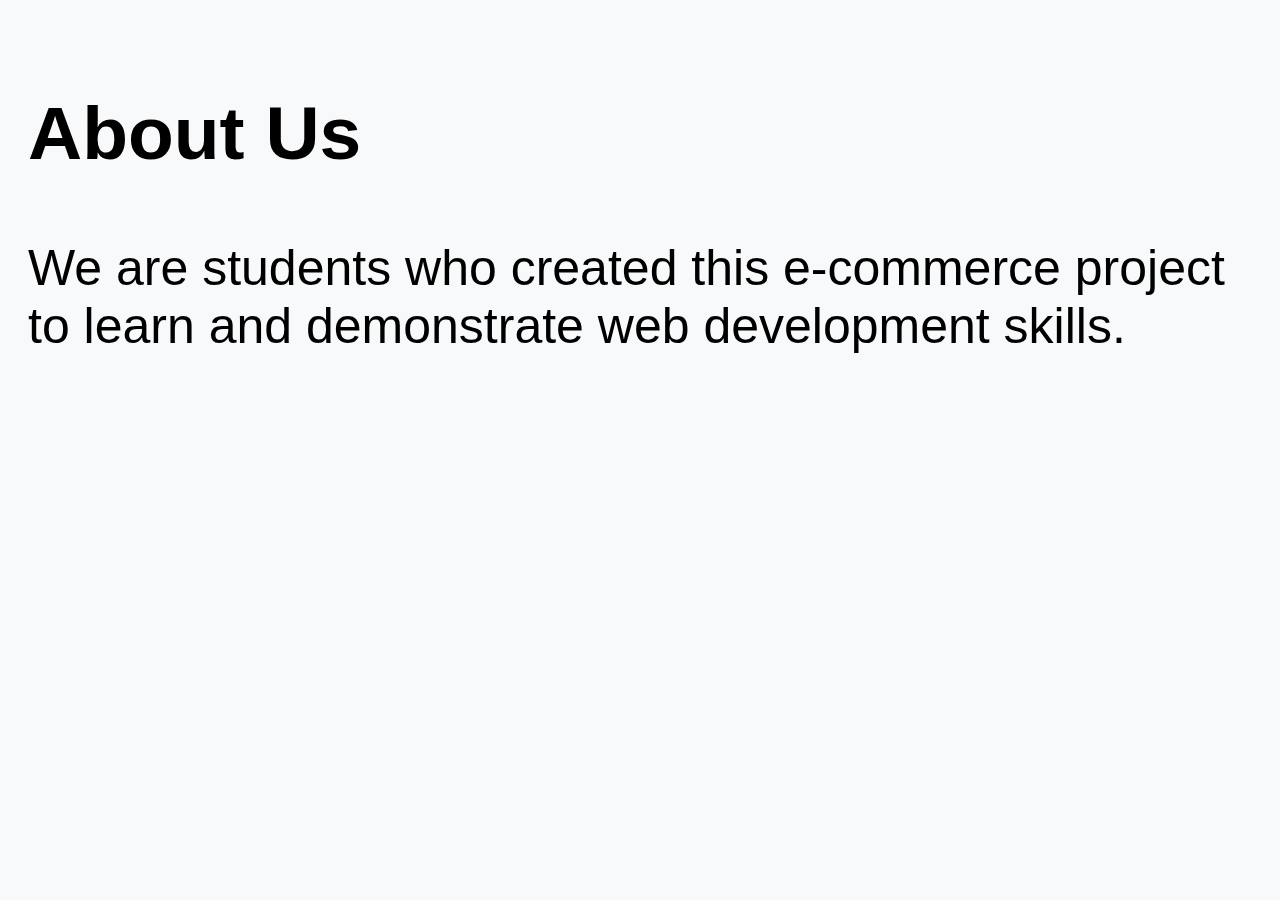
<file: about.html>
<!DOCTYPE html>
<html lang="en">
<head>
  <meta charset="UTF-8">
  <title>About Us</title>
  <link rel="stylesheet" href="style.css">
</head>
<body>
  <h2>About Us</h2>
  <p>We are students who created this e-commerce project to learn and demonstrate web development skills.</p>
</body>
</html>
</file>
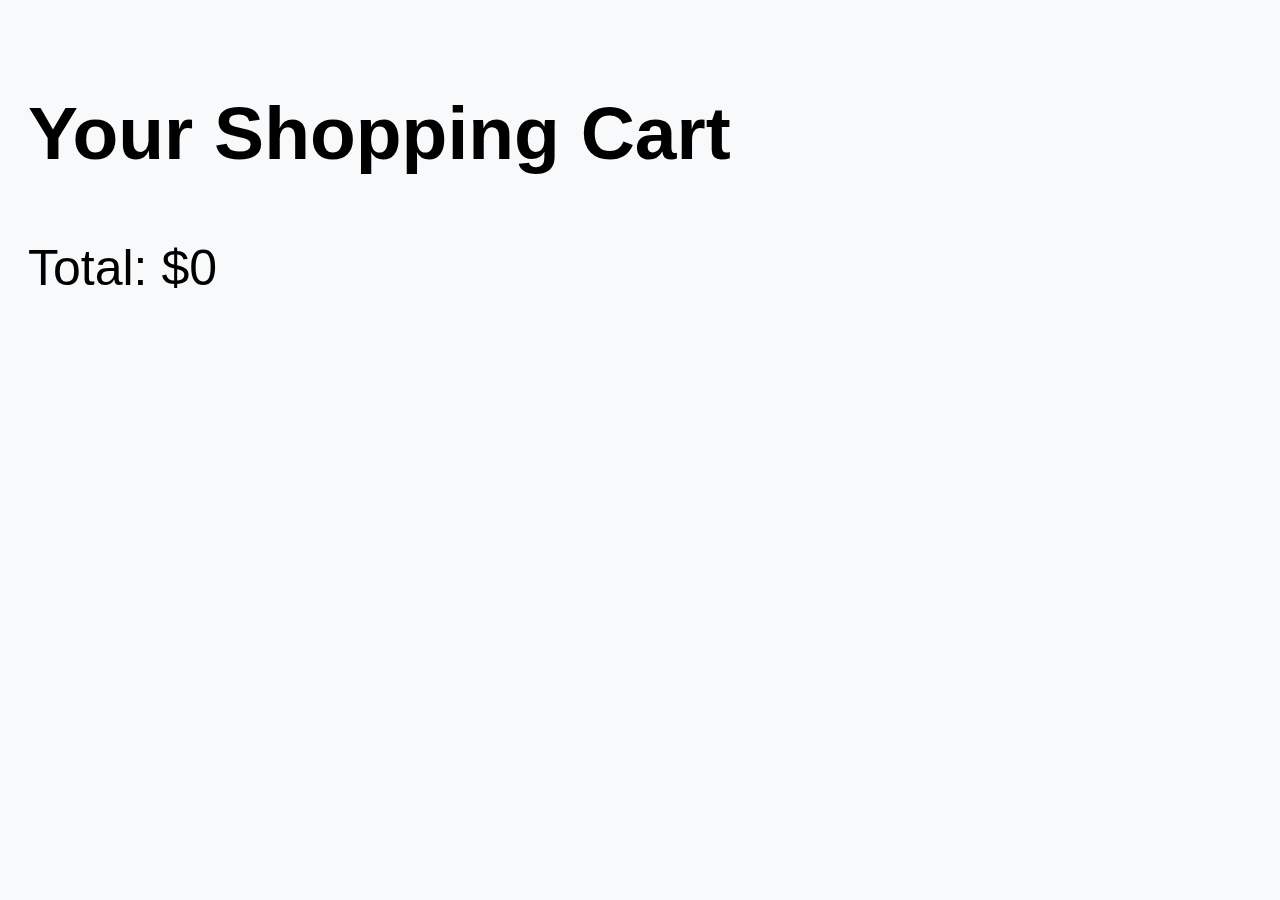
<file: cart.html>
<!DOCTYPE html>
<html lang="en">
<head>
  <meta charset="UTF-8">
  <title>Cart</title>
  <link rel="stylesheet" href="style.css">
</head>
<body>
  <h2>Your Shopping Cart</h2>
  <ul id="cartItems"></ul>
  <p id="totalPrice"></p>
  <script src="script.js"></script>
</body>
</html>
</file>
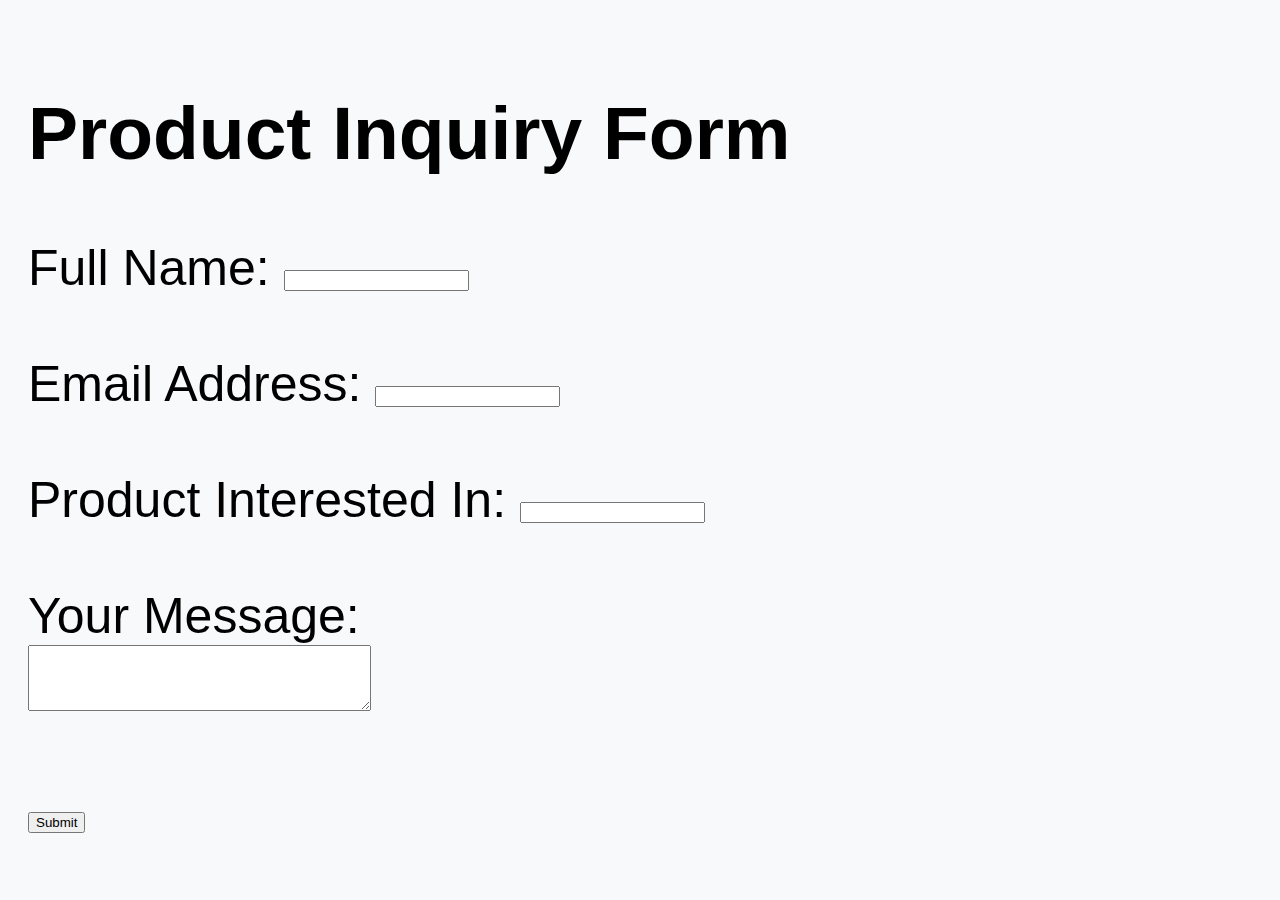
<file: form.html>
<!DOCTYPE html>
<html lang="en">
<head>
  <meta charset="UTF-8">
  <title>Product Form</title>
  <link rel="stylesheet" href="style.css">
</head>
<body>
  <h2>Product Inquiry Form</h2>
  <form id="productForm">
    <label for="name">Full Name:</label>
    <input type="text" id="name" name="name"><br><br>

    <label for="email">Email Address:</label>
    <input type="email" id="email" name="email"><br><br>

    <label for="product">Product Interested In:</label>
    <input type="text" id="product" name="product"><br><br>

    <label for="message">Your Message:</label><br>
    <textarea id="message" name="message" rows="4" cols="40"></textarea><br><br>

    <input type="submit" value="Submit">
  </form>
  <script src="script.js"></script>
</body>
</html>
</file>
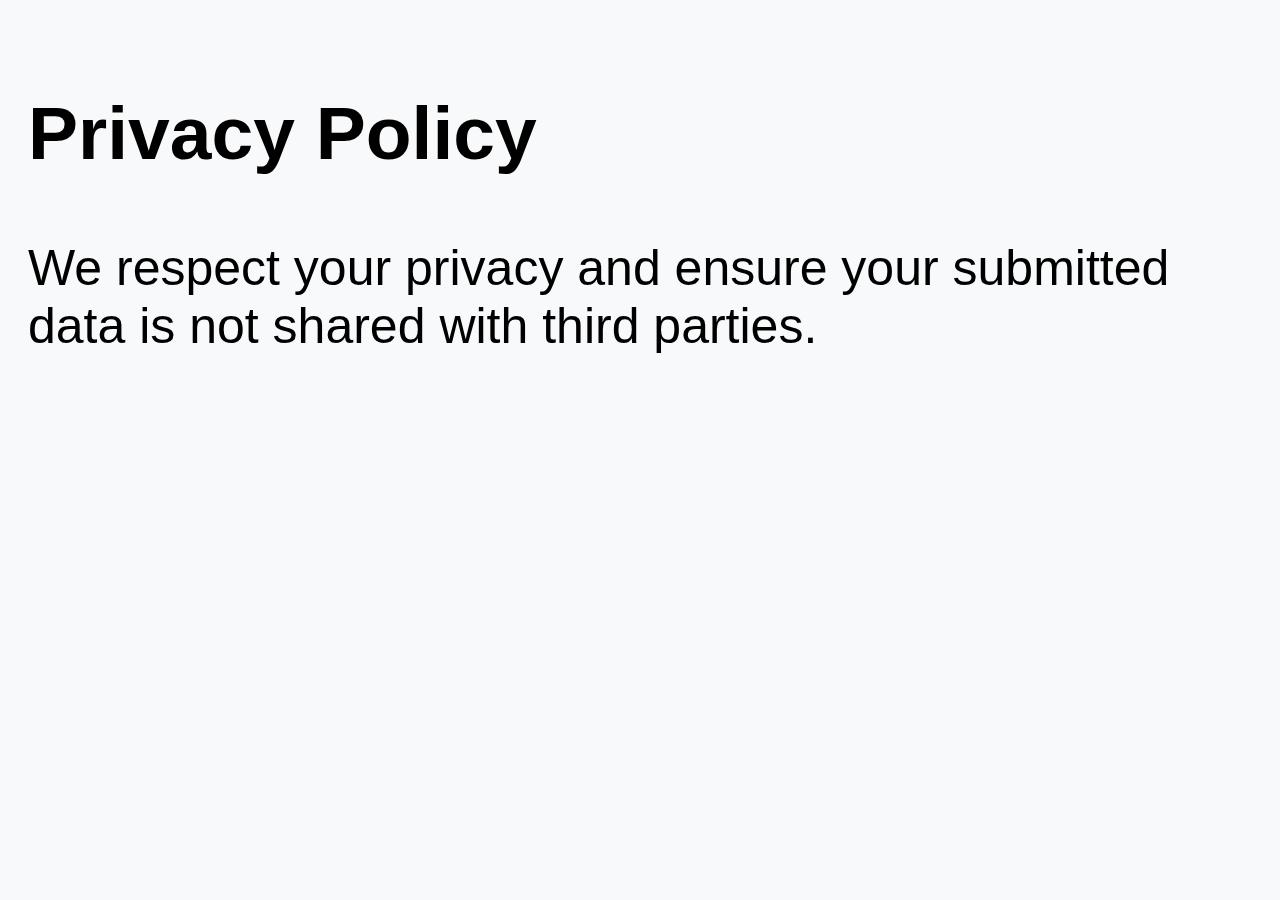
<file: privacy.html>
<!DOCTYPE html>
<html lang="en">
<head>
  <meta charset="UTF-8">
  <title>Privacy Policy</title>
  <link rel="stylesheet" href="style.css">
</head>
<body>
  <h2>Privacy Policy</h2>
  <p>We respect your privacy and ensure your submitted data is not shared with third parties.</p>
</body>
</html>
</file>
<file: style.css>
body {
  font-size:50px;
  font-size: 50px;
  font-family: Arial, sans-serif;
  background-color: #f8f9fa;
  padding: 20px;
}
nav a {
  margin-right: 15px;
  text-decoration: none;
  color: #007bff;
}
.products {
  display: flex;
  gap: 20px;
  flex-wrap: wrap;
}
.product {
  border: 1px solid #ccc;
  padding: 10px;
  width: 200px;
  background-color: #fff;
  border-radius: 5px;
}
.product img {
  width: 100%;
  height: 150px;
  object-fit: cover;
}
button {
  background-color: #007bff;
  color: white;
  border: none;
  padding: 8px;
  cursor: pointer;
}
</file>
